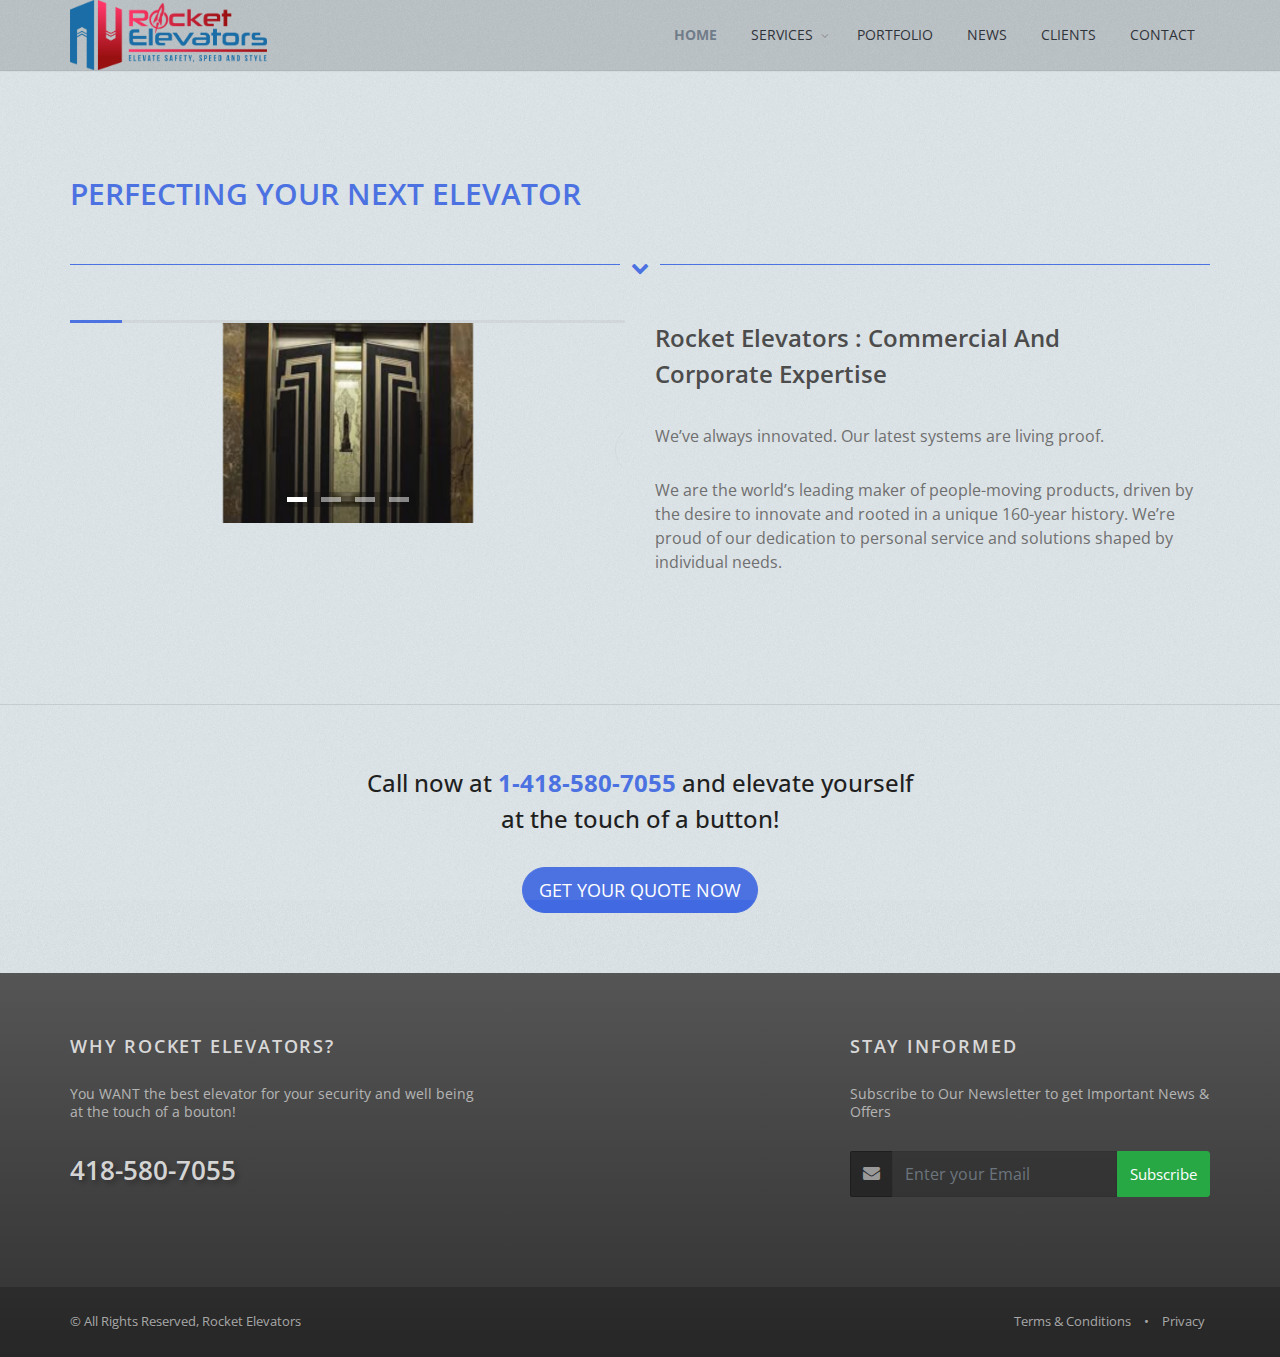
<file: commercial.html>
<!DOCTYPE html>
<html lang="en">

<head>
	<meta charset="utf-8" />
	<link rel="shortcut icon" type="image/x-icon" href="/assets/images/_rocket/Elevator_Icon.ico">
	<title>Commercial Projects - Rocket Elevators</title>
	<meta name="description" content="" />
	<meta name="Author" content="Valerie Beaupre" />

	<!-- mobile settings -->
	<meta name="viewport" content="width=device-width, maximum-scale=1, initial-scale=1, user-scalable=0" />
	<!--[if IE]><meta http-equiv='X-UA-Compatible' content='IE=edge,chrome=1'><![endif]-->

	<!-- WEB FONTS : use %7C instead of | (pipe) -->
	<link href="https://fonts.googleapis.com/css?family=Roboto:300,300i,400,400i,500,500i,700,700i" rel="stylesheet" type="text/css"
	/>
	<link href="https://fonts.googleapis.com/css?family=Open+Sans:300,400,600%7CRaleway:300,400,500,600,700%7CLato:300,400,400italic,600,700"
	 rel="stylesheet" type="text/css" />

	<!-- CORE CSS -->
	<link href="assets/plugins/bootstrap/css/bootstrap.min.css" rel="stylesheet" type="text/css" />

	<!-- THEME CSS -->
	<link href="assets/css/essentials.css" rel="stylesheet" type="text/css" />
	<link href="assets/css/layout.css" rel="stylesheet" type="text/css" />
	<link href="assets/css/-rocketelev-custom.css" rel="stylesheet" type="text/css" />

	<!-- PAGE LEVEL SCRIPTS -->
	<link href="assets/css/header-1.css" rel="stylesheet" type="text/css" />
	<link href="assets/css/color_scheme/darkblue.css" rel="stylesheet" type="text/css" id="color_scheme" />
</head>

<!--
		AVAILABLE BODY CLASSES:
		
		smoothscroll 			= create a browser smooth scroll
		enable-animation		= enable WOW animations

		bg-grey					= grey background
		grain-grey				= grey grain background
		grain-blue				= blue grain background
		grain-green				= green grain background
		grain-blue				= blue grain background
		grain-orange			= orange grain background
		grain-yellow			= yellow grain background
		
		boxed 					= boxed layout
		pattern1 ... patern11	= pattern background
		menu-vertical-hide		= hidden, open on click
		
		BACKGROUND IMAGE [together with .boxed class]
		data-background="assets/images/_smarty/boxed_background/1.jpg"
	-->

<body class="smoothscroll enable-animation grain-blue">


	<!-- wrapper -->
	<div id="wrapper">

		<div id="header" class="navbar-toggleable-md sticky header-md clearfix">

			<!-- TOP NAV -->
			<header id="topNav">
				<div class="container">

					<!-- Mobile Menu Button -->
					<button class="btn btn-mobile" data-toggle="collapse" data-target=".nav-main-collapse">
						<i class="fa fa-bars"></i>
					</button>

					<!-- Logo -->
					<a class="logo float-left" href="index.html">
						<img src="assets/images/_rocket/R2.png" alt="Logo" />
					</a>

					<!-- 	Top Nav 								
							AVAILABLE CLASSES:
							submenu-dark = dark sub menu
							-->
					<div class="navbar-collapse collapse float-right nav-main-collapse submenu-dark">
						<nav class="nav-main">

							<!-- 	.nav-onepage
									Required for onepage navigation links
										
									Add .external for an external link!
									-->
							<ul id="topMain" class="nav nav-pills nav-main nav-onepage">
								<li class="active">
									<!-- HOME -->
									<a href="index.html">
										HOME
									</a>
								</li>
								<li>
									<!-- SERVICES -->
									<a href="#services" class="dropdown-toggle">
										SERVICES
									</a>
									<ul class="dropdown-menu">
										<li><a href="residential.html">Residential</a></li>
										<li><a href="commercial.html">Commercial</a></li>
									</ul>
								</li>
								<li>
									<!-- WORK -->
									<a href="index.html#portfolio">
										PORTFOLIO
									</a>
								</li>
								<li>
									<!-- NEWS -->
									<a href="index.html#news">
										NEWS
									</a> </li>
								<li>
									<!-- CLIENTS -->
									<a href="index.html#clients">
										CLIENTS
									</a>
								</li>
								<li>
									<!-- CONTACT -->
									<a href="index.html#contact">
										CONTACT
									</a>
								</li>
							</ul>

						</nav>
					</div>

				</div>
			</header>
			<!-- /Top Nav -->

		</div>


		<!-- -->
		<section>
			<div class="container">

				<h2 style="color: royalblue">PERFECTING YOUR NEXT ELEVATOR</h2>

				<div class="divider divider-center divider-color">
					<!-- divider -->
					<i class="fa fa-chevron-down"></i>
				</div>

				<!-- BORN TO BE A WINNER -->
				<article class="row">
					<div class="col-md-6">
						<!-- OWL SLIDER -->
						<div class="owl-carousel buttons-autohide controlls-over m-0" data-plugin-options='{"items": 1, "autoHeight": true, "navigation": true, "pagination": true, "transitionStyle":"backSlide", "progressBar":"true"}'>
							<div>
								<img class="img-fluid" src="assets/images/_REAssets/images (4).jpg" alt="">
							</div>
							<div>
								<img class="img-fluid" src="assets/images/_REAssets/AdobeStock_3294993.jpeg" alt="">
							</div>
							<div>
								<img class="img-fluid" src="assets/images/_REAssets/images (3).jpg" alt="">
							</div>
							<div>
								<img class="img-fluid" src="assets/images/_REAssets/images (21).jpg" alt="">
							</div>
						</div>
						<!-- /OWL SLIDER -->
					</div>
					<div class="col-md-6">
						<h3>Rocket Elevators : Commercial And <br> Corporate Expertise</h3>
						<p>We’ve always innovated. Our latest systems are living proof.</p>

						<p>We are the world’s leading maker of people-moving products, driven by the desire to innovate and rooted in a unique
							160-year history. We’re proud of our dedication to personal service and solutions shaped by individual needs.</p>
					</div>
				</article>
				<!-- /BORN TO BE A WINNER -->

			</div>
		</section>
		<!-- / -->


		<div class="callout alert alert-transparent b-0 rad-0 m-0 pt-60 pb-60 clearfix">

			<div class="text-center">

				<h3>Call now at <span><strong>1-418-580-7055</strong></span> and elevate yourself <br> at the touch of a button!</h3>

				<a href="quote.html#commercial" target="blank" class="btn btn-primary btn-lg btn-round mt-30">GET YOUR QUOTE NOW</a>

			</div>

		</div>
		<!-- /CALLOUT -->


		<!-- FOOTER -->
		<footer id="footer">
			<div class="container">


				<div class="row">

					<!-- col #1 -->
					<div class="col-md-8">

						<h3 class="letter-spacing-1">WHY ROCKET ELEVATORS?</h3>

						<!-- Small Description -->
						<p>
							You WANT the best elevator for your security and well being <br> at the touch of a bouton!
						</p>
						<h2>418-580-7055</h2>
					</div>
					<!-- /col #1 -->

					<!-- col #2 -->
					<div class="col-md-4">
						<h3 class="letter-spacing-1">STAY INFORMED</h3>

						<!-- Newsletter Form -->
						<p>Subscribe to Our Newsletter to get Important News & Offers</p>

						<form class="validate" method="post" data-success="Subscribed! Thank you!" data-toastr-position="bottom-right">
							<div class="input-group">
								<span class="input-group-addon"><i class="fa fa-envelope"></i></span>
								<input type="email" id="email" name="email" class="form-control required" placeholder="Enter your Email">
								<span class="input-group-btn">
									<button class="btn btn-success" type="submit">Subscribe</button>
								</span>
							</div>
						</form>
						<!-- /Newsletter Form -->


					</div>
					<!-- /col #2 -->

				</div>


			</div>

			<div class="copyright">
				<div class="container">
					<ul class="float-right m-0 list-inline mobile-block">
						<li>Terms &amp; Conditions</li>
						<li>&bull;</li>
						<li>Privacy</li>
					</ul>
					&copy; All Rights Reserved, Rocket Elevators
				</div>
			</div>

		</footer>
		<!-- /FOOTER -->

	</div>
	<!-- /wrapper -->


	<!-- SCROLL TO TOP -->
	<a href="#" id="toTop"></a>


	<!-- PRELOADER -->
	<div id="preloader">
		<div class="inner">
			<span class="loader"></span>
		</div>
	</div><!-- /PRELOADER -->


	<!-- JAVASCRIPT FILES -->
	<script>var plugin_path = 'assets/plugins/';</script>
	<script src="assets/plugins/jquery/jquery-3.3.1.min.js"></script>

	<script src="assets/js/scripts.js"></script>


</body>

</html>
</file>
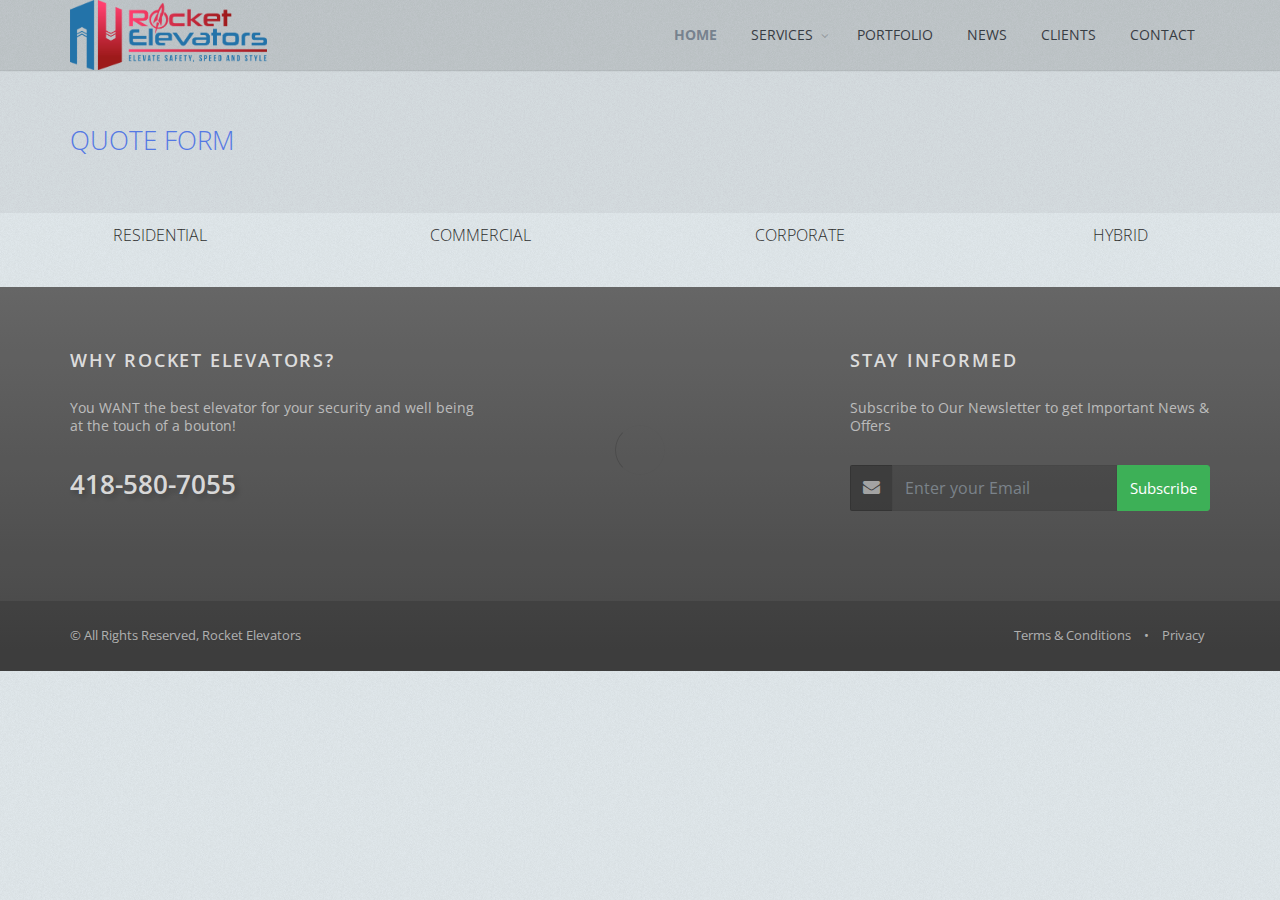
<file: quote.html>
<!DOCTYPE html>
<html lang="en">

<head>
	<meta charset="utf-8" />
	<link rel="shortcut icon" type="image/x-icon" href="/assets/images/_rocket/Elevator_Icon.ico">
	<title>Quote - Rocket Elevators</title>
	<meta name="description" content="" />
	<meta name="Author" content="Valerie Beaupre" />

	<!-- mobile settings -->
	<meta name="viewport" content="width=device-width, maximum-scale=1, initial-scale=1, user-scalable=0" />
	<!--[if IE]><meta http-equiv='X-UA-Compatible' content='IE=edge,chrome=1'><![endif]-->

	<!-- WEB FONTS : use %7C instead of | (pipe) -->
	<link href="https://fonts.googleapis.com/css?family=Roboto:300,300i,400,400i,500,500i,700,700i" rel="stylesheet" type="text/css"
	/>
	<link href="https://fonts.googleapis.com/css?family=Open+Sans:300,400,600%7CRaleway:300,400,500,600,700%7CLato:300,400,400italic,600,700"
	 rel="stylesheet" type="text/css" />

	<!-- CORE CSS -->
	<link href="assets/plugins/bootstrap/css/bootstrap.min.css" rel="stylesheet" type="text/css" />

	<!-- THEME CSS -->
	<link href="assets/css/essentials.css" rel="stylesheet" type="text/css" />
	<link href="assets/css/layout.css" rel="stylesheet" type="text/css" />
	<link href="assets/css/-rocketelev-custom.css" rel="stylesheet" type="text/css" />


	<!-- PAGE LEVEL SCRIPTS -->
	<link href="assets/css/header-1.css" rel="stylesheet" type="text/css" />
	<link href="assets/css/color_scheme/darkblue.css" rel="stylesheet" type="text/css" id="color_scheme" />
</head>


<body class="smoothscroll enable-animation grain-blue">


	<!-- wrapper -->
	<div id="wrapper">

		<div id="header" class="navbar-toggleable-md sticky header-md clearfix">

			<!-- TOP NAV -->
			<header id="topNav">
				<div class="container">

					<!-- Mobile Menu Button -->
					<button class="btn btn-mobile" data-toggle="collapse" data-target=".nav-main-collapse">
						<i class="fa fa-bars"></i>
					</button>

					<!-- Logo -->
					<a class="logo float-left" href="index.html">
						<img src="assets/images/_rocket/R2.png" alt="Logo" />
					</a>

					<!--  Top Nav 
                                
                           AVAILABLE CLASSES:
                           submenu-dark = dark sub menu
                            -->
					<div class="navbar-collapse collapse float-right nav-main-collapse submenu-dark">
						<nav class="nav-main">

							<!--  .nav-onepage
                                  Required for onepage navigation links
                                        
                                  Add .external for an external link!
                                    -->
							<ul id="topMain" class="nav nav-pills nav-main nav-onepage">
								<li class="active">
									<!-- HOME -->
									<a href="index.html">
										HOME
									</a>
								</li>
								<li>
									<!-- SERVICES -->
									<a href="#services" class="dropdown-toggle">
										SERVICES
									</a>
									<ul class="dropdown-menu">
										<li><a href="residential.html">Residential</a></li>
										<li><a href="commercial.html">Commercial</a></li>
									</ul>
								</li>
								<li>
									<!-- WORK -->
									<a href="index.html#portfolio">
										PORTFOLIO
									</a>
								</li>
								<li>
									<!-- NEWS -->
									<a href="index.html#news">
										NEWS
									</a>
								</li>
								<li>
									<!-- CLIENTS -->
									<a href="index.html#clients">
										CLIENTS
									</a>
								</li>
								<li>
									<!-- CONTACT -->
									<a href="index.html#contact">
										CONTACT
									</a>
								</li>
							</ul>

						</nav>
					</div>

				</div>
			</header>
			<!-- /Top Nav -->

		</div>

		<section class="page-header">
			<div class="container">

				<h1 class="center: center;" style="color:royalblue">QUOTE FORM</h1>

			</div>
		</section>

		<!-- tabs -->
		<ul class="nav nav-tabs nav-bottom-border nav-justified" id="submission-tab" role="tablist">
			<li class="nav-item">
				<a class="nav-item" id="residential-tab-button" data-toggle="tab" href="#residential" role="tab" aria-controls="residential"
				 aria-selected="false">RESIDENTIAL</a>
			</li>
			<li class="nav-item">
				<a class="nav-item" id="commercial-tab-button" data-toggle="tab" href="#commercial" role="tab" aria-controls="commercial"
				 aria-selected="false">COMMERCIAL</a>
			</li>
			<li class="nav-item">
				<a class="nav-item" id="corporate-tab-button" data-toggle="tab" href="#corporate" role="tab" aria-controls="corporate" aria-selected="false">CORPORATE</a>
			</li>
			<li class="nav-item">
				<a class="nav-item" id="hybrid-tab-button" data-toggle="tab" href="#hybrid" role="tab" aria-controls="hybrid" aria-selected="false">HYBRID</a>
			</li>

		</ul>

		<div class="tab-content" id="submission-tabContent">
			<div class="tab-pane fade show" id="residential" role="tabpanel" aria-labelledby="residential-tab">
				<section id="#residential">

					<div class="card-block">

						<form class="validate" method="post" enctype="multipart/form-data" data-success="Sent! Thank you!" data-toastr-position="top-right">
							<fieldset>
								<!-- required [php action request] -->
								<input type="hidden" name="action" value="contact_send" />

								<div class="row">
									<div class="col-md-4 col-sm-6">
										<label>How Many Apartments *</label>
										<input id="resNbApartments" type="number" name="contact[res_app][required]" required class="elevators form-control required"
										 onkeyup="resQuote()">
									</div>
									<div class="col-md-4 col-sm-6">
										<label>How Many Floors *</label>
										<input id="resNbFloors" type="number" name="contact[res_floors][required]" required class="elevators form-control required"
										 onkeyup="resQuote()">

									</div>
									<div class="col-md-4 col-sm-6">
										<label>How Many Basement Floors *</label>
										<input id="resNbBsmtFloors" type="number" name="contact[res_bsmt_floors][required]" required class="elevators form-control required"
										 onkeyup="resQuote()">
									</div>
								</div>

								<hr>

								<div class="col-md-14 text-center">
									<label>Number Of Elevators Required</label>
									<input id="resElev" class="elevators" type="number" readonly disabled>
								</div>

								<hr>

								<!-- radio -->
								<div class="button-radio">
									<label class="radio col-md-1">
										<input id="resStandard" type="radio" name="rdo-btn" onchange="resQuote()">
										<i></i> Standard
									</label>
									<label class="radio col-md-1">
										<input id="resPremium" type="radio" name="rdo-btn" onchange="resQuote()">
										<i></i> Premium
									</label>
									<label class="radio col-md-1">
										<input id="resExcelium" type="radio" name="rdo-btn" onchange="resQuote()">
										<i></i> Excelium
									</label>
								</div>

								<hr>

								<div class="col-md-14 text-center">
									<label>Estimated Price in $</label>
									<input id="resPrice" class="price" type="number" readonly disabled>
								</div>

							</fieldset>

						</form>

					</div>

				</section>
			</div>
			<div class="tab-pane fade" id="commercial" role="tabpanel" aria-labelledby="commercial-tab">
				<section id="commercial">

					<div class="card-block">

						<form class="validate" method="post" enctype="multipart/form-data" data-success="Sent! Thank you!" data-toastr-position="top-right">
							<fieldset>
								<!-- required [php action request] -->
								<input type="hidden" name="action" value="contact_send" />

								<div class="row">
									<div class="col-md-4 col-sm-6">
										<label>How Many Distinct Tenants *</label>
										<input id="commNbTenants" type="number" name="contact[comm_tenants][required]" required class="elevators form-control required"
										 onkeyup="commQuote()">

									</div>
									<div class="col-md-4 col-sm-6">
										<label>How Many Floors *</label>
										<input id="commNbFloors" type="number" name="contact[comm_floors][required]" required class="elevators form-control required"
										 onkeyup="commQuote()">

									</div>
									<div class="col-md-4 col-sm-6">
										<label>How Many Basement Floors *</label>
										<input id="commNbBsmtFloors" type="number" name="contact[comm_bsmt_floors][required]" required class="elevators form-control required"
										 onkeyup="commQuote()">

									</div>
									<div class="col-md-4 col-sm-6">
										<label>How Many Parking Spaces *</label>
										<input id="commNbPrkgSpaces" type="number" name="contact[comm_prkg_spaces][required]" required class="elevators form-control required"
										 onkeyup="commQuote()">

									</div>
									<div class="col-md-4 col-sm-6">
										<label>How Many Elevator Shafts *</label>
										<input id="commNbElevShafts" type="number" name="contact[comm_elev_shafts][required]" required class="elevators form-control required"
										 onkeyup="commQuote()">
									</div>
								</div>

								<hr>

								<div class="col-md-14 text-center">
									<label>Number Of Elevators Required</label>
									<input id="commNbElevReq" class="elevators" type="number" readonly disabled>
								</div>

								<hr>

								<!-- radio -->
								<div class="button-radio">
									<label class="radio col-md-1">
										<input id="commStandard" type="radio" name="rdo-btn" onchange="commQuote()">
										<i></i> Standard
									</label>
									<label class="radio col-md-1">
										<input id="commPremium" type="radio" name="rdo-btn" onchange="commQuote()">
										<i></i> Premium
									</label>
									<label class="radio col-md-1">
										<input id="commExcelium" type="radio" name="rdo-btn" onchange="commQuote()">
										<i></i> Excelium
									</label>
								</div>

								<hr>

								<div class="col-md-14 text-center">
									<label>Estimated Price in $</label>
									<input id="commPrice" class="price" type="number" readonly disabled>
								</div>

							</fieldset>

						</form>

					</div>

				</section>
			</div>
			<div class="tab-pane fade" id="corporate" role="tabpanel" aria-labelledby="corporate-tab">
				<section id="#corporate">

					<div class="card-block">

						<form class="validate" method="post" enctype="multipart/form-data" data-success="Sent! Thank you!" data-toastr-position="top-right">
							<fieldset>
								<!-- required [php action request] -->
								<input type="hidden" name="action" value="contact_send" />

								<div class="row">
									<div class="col-md-4 col-sm-6">
										<label>How Many Business Distinct Tenants *</label>
										<input id="corpNbTenants" type="number" name="contact[corp_tenants][required]" required class="elevators form-control required"
										 onkeyup="corpQuote()">

									</div>
									<div class="col-md-4 col-sm-6">
										<label>How Many Floors *</label>
										<input id="corpNbFloors" type="number" name="contact[corp_floors][required]" required class="elevators form-control required"
										 onkeyup="corpQuote()">
									</div>
									<div class="col-md-4 col-sm-6">
										<label>How Many Basement Floors *</label>
										<input id="corpNbBsmtFloors" type="number" name="contact[corp_bsmt_floors][required]" required class="elevators form-control required"
										 onkeyup="corpQuote()">
									</div>
									<div class="col-md-4 col-sm-6">
										<label>How Many Parking Spaces *</label>
										<input id="corpNbPrkgSpcaces" type="number" name="contact[corp_prkg_spaces][required]" required class="elevators form-control required"
										 onkeyup="corpQuote()">
									</div>
									<div class="col-md-4 col-sm-6">
										<label>How Many Occupants Per Floor Maximum *</label>
										<input id="corpNbOccupants" type="number" name="contact[corp_occupants][required]" required class="elevators form-control required"
										 onkeyup="corpQuote()">
									</div>
								</div>

								<hr>

								<div class="col-md-14 text-center">
									<label>Number Of Elevators Required</label>
									<input id="corpNbElevReq" class="elevators" type="number" readonly disabled>
								</div>

								<hr>

								<!-- radio -->
								<div class="button-radio">
									<label class="radio col-md-1">
										<input id="corpStandard" type="radio" name="rdo-btn" onchange="corpQuote()">
										<i></i> Standard
									</label>
									<label class="radio col-md-1">
										<input id="corpPremium" type="radio" name="rdo-btn" onchange="corpQuote()">
										<i></i> Premium
									</label>
									<label class="radio col-md-1">
										<input id="corpExcelium" type="radio" name="rdo-btn" onchange="corpQuote()">
										<i></i> Excelium
									</label>
								</div>

								<hr>

								<div class="col-md-14 text-center">
									<label>Estimated Price in $</label>
									<input id="corpPrice" class="price" type="number" readonly disabled>
								</div>

							</fieldset>

						</form>
					</div>

				</section>
			</div>
			<div class="tab-pane fade" id="hybrid" role="tabpanel" aria-labelledby="hybrid-tab">
				<section id="#hybrid">

					<div class="card-block">

						<form class="validate" method="post" enctype="multipart/form-data" data-success="Sent! Thank you!" data-toastr-position="top-right">
							<fieldset>
								<!-- required [php action request] -->
								<input type="hidden" name="action" value="contact_send" />

								<div class="row">
									<div class="col-md-4 col-sm-6">
										<label>How Many Distincts Tenants *</label>
										<input id="hybNbTenants" type="number" name="contact[hyb_tenants][required]" required class="elevators form-control required"
										 onkeyup="hybQuote()">
									</div>
									<div class="col-md-4 col-sm-6">
										<label>How Many Floors *</label>
										<input id="hybNbFloors" type="number" name="contact[hyb_floors][required]" required class="elevators form-control required"
										 onkeyup="hybQuote()">
									</div>
									<div class="col-md-4 col-sm-6">
										<label>How Many Basement Floors *</label>
										<input id="hybNbBsmtFloors" type="number" name="contact[hyb_bsmt_floors][required]" required class="elevators form-control required"
										 onkeyup="hybQuote()">
									</div>
									<div class="col-md-4 col-sm-6">
										<label>How Many Parking Spaces *</label>
										<input id="hybNbPrkgSpaces" type="number" name="contact[hyb_prkg_spaces][required]" required class="elevators form-control required"
										 onkeyup="hybQuote()">
									</div>
									<div class="col-md-4 col-sm-6">
										<label>How Many Occupants Per Level Maximum *</label>
										<input id="hybNbOccupants" type="number" name="contact[hyb_occupants][required]" required class="elevators form-control required"
										 onkeyup="hybQuote()" onchange="hybQuote()">
									</div>
									<div class="col-md-4 col-sm-6">
										<label>How Many Activity Hours In The Building (Max 24) *</label>
										<input id="hybNbActHours" type="number" name="contact[hyb_act_hours][required]" required max="24" min="0" class="elevators form-control required"
										 onkeyup="verifHours()">
									</div>
								</div>

								<hr>

								<div class="col-md-14 text-center">
									<label>Number Of Elevators Required</label>
									<input id="hybNbElevReq" class="elevators" type="number" readonly disabled>
								</div>

								<hr>


								<!-- radio -->
								<div class="button-radio">
									<label class="radio col-md-1">
										<input id="hybStandard" type="radio" name="rdo-btn" onchange="hybQuote()">
										<i></i> Standard
									</label>
									<label class="radio col-md-1">
										<input id="hybPremium" type="radio" name="rdo-btn" onchange="hybQuote()">
										<i></i> Premium
									</label>
									<label class="radio col-md-1">
										<input id="hybExcelium" type="radio" name="rdo-btn" onchange="hybQuote()">
										<i></i> Excelium
									</label>
								</div>

								<hr>

								<div class="col-md-14 text-center">
									<label>Estimated Price in $</label>
									<input id="hybPrice" class="price" type="number" readonly disabled>
								</div>

							</fieldset>

						</form>

					</div>

				</section>
			</div>

		</div>


		<!-- FOOTER -->
		<footer id="footer">
			<div class="container">


				<div class="row">

					<!-- col #1 -->
					<div class="col-md-8">

						<h3 class="letter-spacing-1">WHY ROCKET ELEVATORS?</h3>

						<!-- Small Description -->
						<p>
							You WANT the best elevator for your security and well being <br> at the touch of a bouton!
						</p>
						<h2>418-580-7055</h2>
					</div>
					<!-- /col #1 -->

					<!-- col #2 -->
					<div class="col-md-4">
						<h3 class="letter-spacing-1">STAY INFORMED</h3>

						<!-- Newsletter Form -->
						<p>Subscribe to Our Newsletter to get Important News & Offers</p>

						<form class="validate" method="post" data-success="Subscribed! Thank you!" data-toastr-position="bottom-right">
							<div class="input-group">
								<span class="input-group-addon"><i class="fa fa-envelope"></i></span>
								<input type="email" id="email" name="email" class="form-control required" placeholder="Enter your Email">
								<span class="input-group-btn">
									<button class="btn btn-success" type="submit">Subscribe</button>
								</span>
							</div>
						</form>
						<!-- /Newsletter Form -->


					</div>
					<!-- /col #2 -->

				</div>


			</div>

			<div class="copyright">
				<div class="container">
					<ul class="float-right m-0 list-inline mobile-block">
						<li>Terms &amp; Conditions</li>
						<li>&bull;</li>
						<li>Privacy</li>
					</ul>
					&copy; All Rights Reserved, Rocket Elevators
				</div>
			</div>

		</footer>
		<!-- /FOOTER -->

	</div>
	<!-- /wrapper -->


	<!-- SCROLL TO TOP -->
	<a href="#" id="toTop"></a>


	<!-- PRELOADER -->
	<div id="preloader">
		<div class="inner">
			<span class="loader"></span>
		</div>
	</div><!-- /PRELOADER -->


	<!-- JAVASCRIPT FILES -->
	<script>var plugin_path = 'assets/plugins/';</script>
	<script src="assets/plugins/jquery/jquery-3.3.1.min.js"></script>
	<script src="assets/js/quoteForm.js"></script>

	<script src="assets/js/scripts.js"></script>

</body>

</html>
</file>
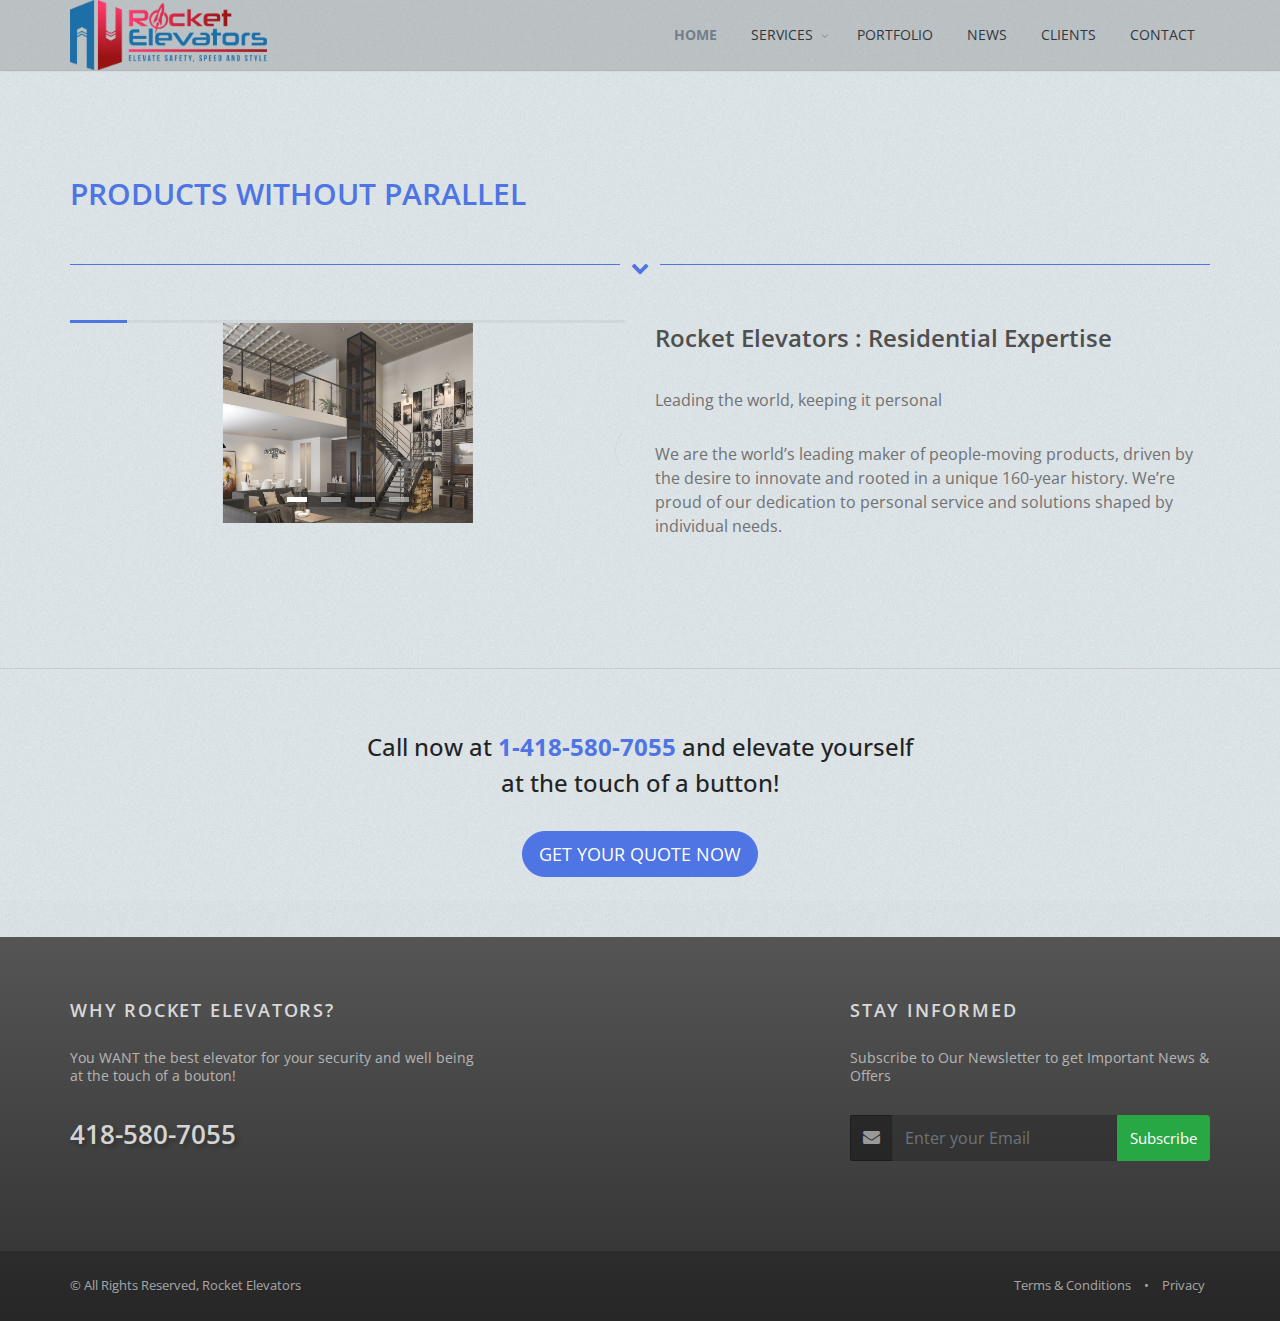
<file: residential.html>
<!DOCTYPE html>
<html lang="en">

<head>
	<meta charset="utf-8" />
	<link rel="shortcut icon" type="image/x-icon" href="/assets/images/_rocket/Elevator_Icon.ico">
	<title>Residential Projects - Rocket Elevators</title>
	<meta name="description" content="" />
	<meta name="Author" content="Valerie Beaupre" />

	<!-- mobile settings -->
	<meta name="viewport" content="width=device-width, maximum-scale=1, initial-scale=1, user-scalable=0" />
	<!--[if IE]><meta http-equiv='X-UA-Compatible' content='IE=edge,chrome=1'><![endif]-->

	<!-- WEB FONTS : use %7C instead of | (pipe) -->
	<link href="https://fonts.googleapis.com/css?family=Roboto:300,300i,400,400i,500,500i,700,700i" rel="stylesheet" type="text/css"
	/>
	<link href="https://fonts.googleapis.com/css?family=Open+Sans:300,400,600%7CRaleway:300,400,500,600,700%7CLato:300,400,400italic,600,700"
	 rel="stylesheet" type="text/css" />

	<!-- CORE CSS -->
	<link href="assets/plugins/bootstrap/css/bootstrap.min.css" rel="stylesheet" type="text/css" />

	<!-- THEME CSS -->
	<link href="assets/css/essentials.css" rel="stylesheet" type="text/css" />
	<link href="assets/css/layout.css" rel="stylesheet" type="text/css" />
	<link href="assets/css/-rocketelev-custom.css" rel="stylesheet" type="text/css" />

	<!-- PAGE LEVEL SCRIPTS -->
	<link href="assets/css/header-1.css" rel="stylesheet" type="text/css" />
	<link href="assets/css/color_scheme/darkblue.css" rel="stylesheet" type="text/css" id="color_scheme" />
</head>

<!--
		AVAILABLE BODY CLASSES:
		
		smoothscroll 			= create a browser smooth scroll
		enable-animation		= enable WOW animations

		bg-grey					= grey background
		grain-grey				= grey grain background
		grain-blue				= blue grain background
		grain-green				= green grain background
		grain-blue				= blue grain background
		grain-orange			= orange grain background
		grain-yellow			= yellow grain background
		
		boxed 					= boxed layout
		pattern1 ... patern11	= pattern background
		menu-vertical-hide		= hidden, open on click
		
		BACKGROUND IMAGE [together with .boxed class]
		data-background="assets/images/_smarty/boxed_background/1.jpg"
	-->

<body class="smoothscroll enable-animation grain-blue">


	<!-- wrapper -->
	<div id="wrapper">

		<div id="header" class="navbar-toggleable-md sticky header-md clearfix">

			<!-- TOP NAV -->
			<header id="topNav">
				<div class="container">

					<!-- Mobile Menu Button -->
					<button class="btn btn-mobile" data-toggle="collapse" data-target=".nav-main-collapse">
						<i class="fa fa-bars"></i>
					</button>

					<!-- Logo -->
					<a class="logo float-left" href="index.html">
						<img src="assets/images/_rocket/R2.png" alt="Logo" />
					</a>

					<!-- Top Nav 								
						AVAILABLE CLASSES:
						submenu-dark = dark sub menu  -->
					<div class="navbar-collapse collapse float-right nav-main-collapse submenu-dark">
						<nav class="nav-main">

							<!-- 	.nav-onepage
									Required for onepage navigation links										
									Add .external for an external link!
									-->
							<ul id="topMain" class="nav nav-pills nav-main nav-onepage">
								<li class="active">
									<!-- HOME -->
									<a href="index.html">
										HOME
									</a>
								</li>
								<li>
									<!-- SERVICES -->
									<a href="#services" class="dropdown-toggle">
										SERVICES
									</a>
									<ul class="dropdown-menu">
										<li><a href="residential.html">Residential</a></li>
										<li><a href="commercial.html">Commercial</a></li>
									</ul>
								</li>
								<li>
									<!-- WORK -->
									<a href="index.html#portfolio">
										PORTFOLIO
									</a>
								</li>
								<li>
									<!-- NEWS -->
									<a href="index.html#news">
										NEWS
									</a>
								</li>
								<li>
									<!-- CLIENTS -->
									<a href="index.html#clients">
										CLIENTS
									</a>
								</li>
								<li>
									<!-- CONTACT -->
									<a href="index.html#contact">
										CONTACT
									</a>
								</li>
							</ul>

						</nav>
					</div>

				</div>
			</header>
			<!-- /Top Nav -->

		</div>




		<!-- -->
		<section>
			<div class="container">

				<h2 style="color: royalblue">PRODUCTS WITHOUT PARALLEL</h2>

				<div class="divider divider-center divider-color">
					<!-- divider -->
					<i class="fa fa-chevron-down"></i>
				</div>

				<!-- BORN TO BE A WINNER -->
				<article class="row">
					<div class="col-md-6">
						<!-- OWL SLIDER -->
						<div class="owl-carousel buttons-autohide controlls-over m-0" data-plugin-options='{"items": 1, "autoHeight": true, "navigation": true, "pagination": true, "transitionStyle":"backSlide", "progressBar":"true"}'>
							<div>
								<img class="img-fluid" src="assets/images/_REAssets/res-bw.jpg" alt="">
							</div>
							<div>
								<img class="img-fluid" src="assets/images/_REAssets/res-wood2.jpg" alt="">
							</div>
							<div>
								<img class="img-fluid" src="assets/images/_REAssets/res-wood3.jpg" alt="">
							</div>
							<div>
								<img class="img-fluid" src="assets/images/_REAssets/download (4).jpg" alt="">
							</div>
						</div>
						<!-- /OWL SLIDER -->
					</div>
					<div class="col-md-6">
						<h3>Rocket Elevators : Residential Expertise</h3>
						<p>Leading the world, keeping it personal</p>

						<p>We are the world’s leading maker of people-moving products, driven by the desire to innovate and rooted in a unique
							160-year history. We’re proud of our dedication to personal service and solutions shaped by individual needs.</p>
					</div>
				</article>
				<!-- /BORN TO BE A WINNER -->

			</div>
		</section>
		<!-- / -->


		<!-- 
			CALLOUT

			FULLWIDTH: OUTSIDE OF <section> 

				Available Classes:
				alert-default
				alert-info
				alert-warning
				alert-danger
				alert-success
				alert-dark
			-->

		<div class="callout alert alert-transparent b-0 rad-0 m-0 pt-60 pb-60 clearfix">

			<div class="text-center">

				<h3>Call now at <span><strong>1-418-580-7055</strong></span> and elevate yourself <br> at the touch of a button!</h3>

				<a href="quote.html#residential" target="blank" class="btn btn-primary btn-lg btn-round mt-30">GET YOUR QUOTE NOW</a>

			</div>

		</div>
		<!-- /CALLOUT -->


		<!-- FOOTER -->
		<footer id="footer">
			<div class="container">


				<div class="row">

					<!-- col #1 -->
					<div class="col-md-8">

						<h3 class="letter-spacing-1">WHY ROCKET ELEVATORS?</h3>

						<!-- Small Description -->
						<p>
							You WANT the best elevator for your security and well being <br> at the touch of a bouton!
						</p>
						<h2>418-580-7055</h2>
					</div>
					<!-- /col #1 -->

					<!-- col #2 -->
					<div class="col-md-4">
						<h3 class="letter-spacing-1">STAY INFORMED</h3>

						<!-- Newsletter Form -->
						<p>Subscribe to Our Newsletter to get Important News & Offers</p>

						<form class="validate" method="post" data-success="Subscribed! Thank you!" data-toastr-position="bottom-right">
							<div class="input-group">
								<span class="input-group-addon"><i class="fa fa-envelope"></i></span>
								<input type="email" id="email" name="email" class="form-control required" placeholder="Enter your Email">
								<span class="input-group-btn">
									<button class="btn btn-success" type="submit">Subscribe</button>
								</span>
							</div>
						</form>
						<!-- /Newsletter Form -->


					</div>

				</div>


			</div>

			<div class="copyright">
				<div class="container">
					<ul class="float-right m-0 list-inline mobile-block">
						<li>Terms &amp; Conditions</li>
						<li>&bull;</li>
						<li>Privacy</li>
					</ul>
					&copy; All Rights Reserved, Rocket Elevators
				</div>
			</div>

		</footer>
		<!-- /FOOTER -->

	</div>
	<!-- /wrapper -->


	<!-- SCROLL TO TOP -->
	<a href="#" id="toTop"></a>


	<!-- PRELOADER -->
	<div id="preloader">
		<div class="inner">
			<span class="loader"></span>
		</div>
	</div><!-- /PRELOADER -->


	<!-- JAVASCRIPT FILES -->
	<script>var plugin_path = 'assets/plugins/';</script>
	<script src="assets/plugins/jquery/jquery-3.3.1.min.js"></script>

	<script src="assets/js/scripts.js"></script>


</body>

</html>
</file>
